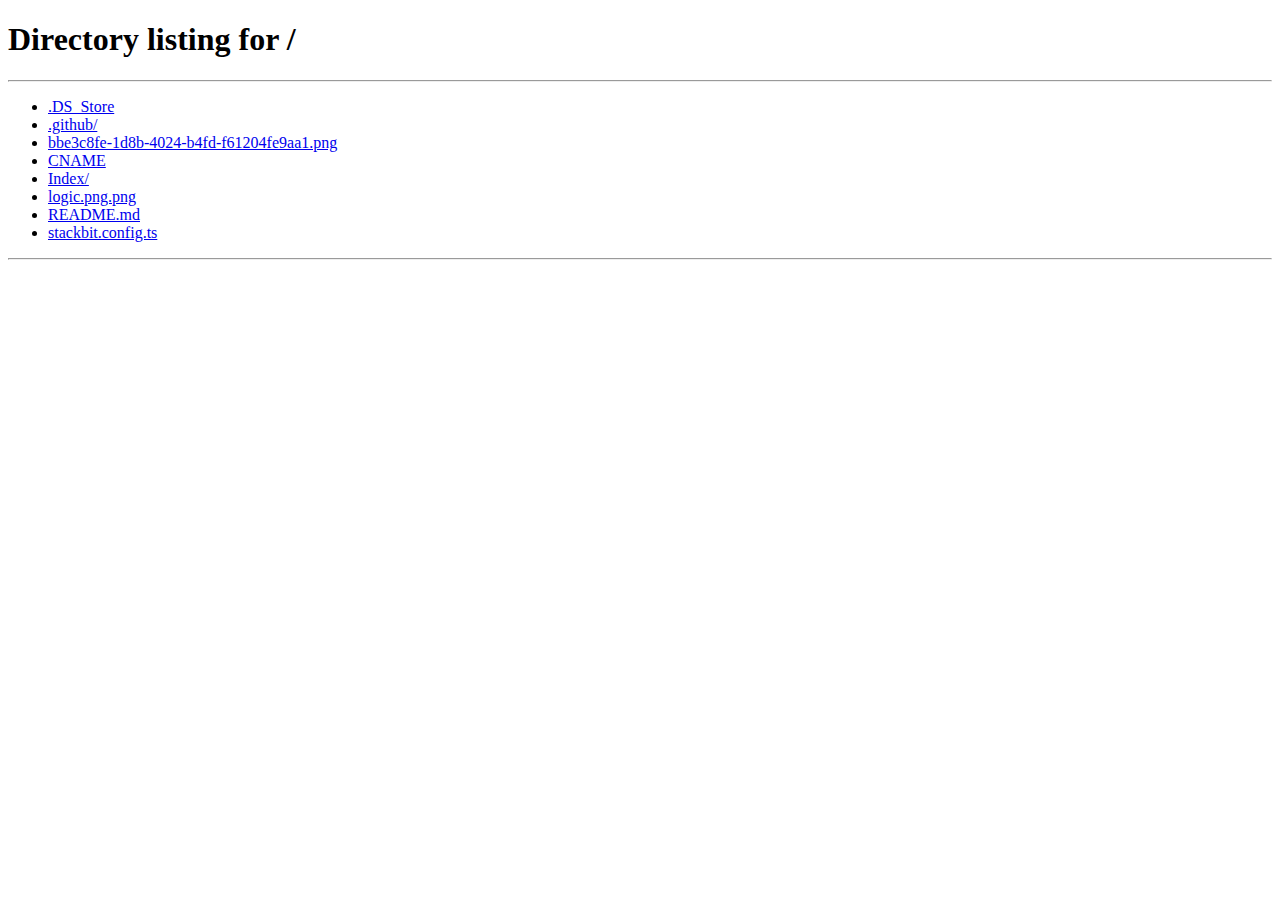
<file: Index/private.html>
<!DOCTYPE html>
<html lang="en">
<head>
  <meta charset="UTF-8">
  <title>Private Page</title>
</head>
<body>
  <h1>Welcome, Atharv!</h1>
  <p>This page is private and secured.</p>


<script>
  // Check if the user is logged in when they access private.html
  window.onload = function() {
    if (sessionStorage.getItem('authorized') !== 'true') {
      // If the user is not authorized, redirect to homepage
      window.location.href = '/';
    }
  };
</script>
  
  

  

</body>
</html>
</file>
